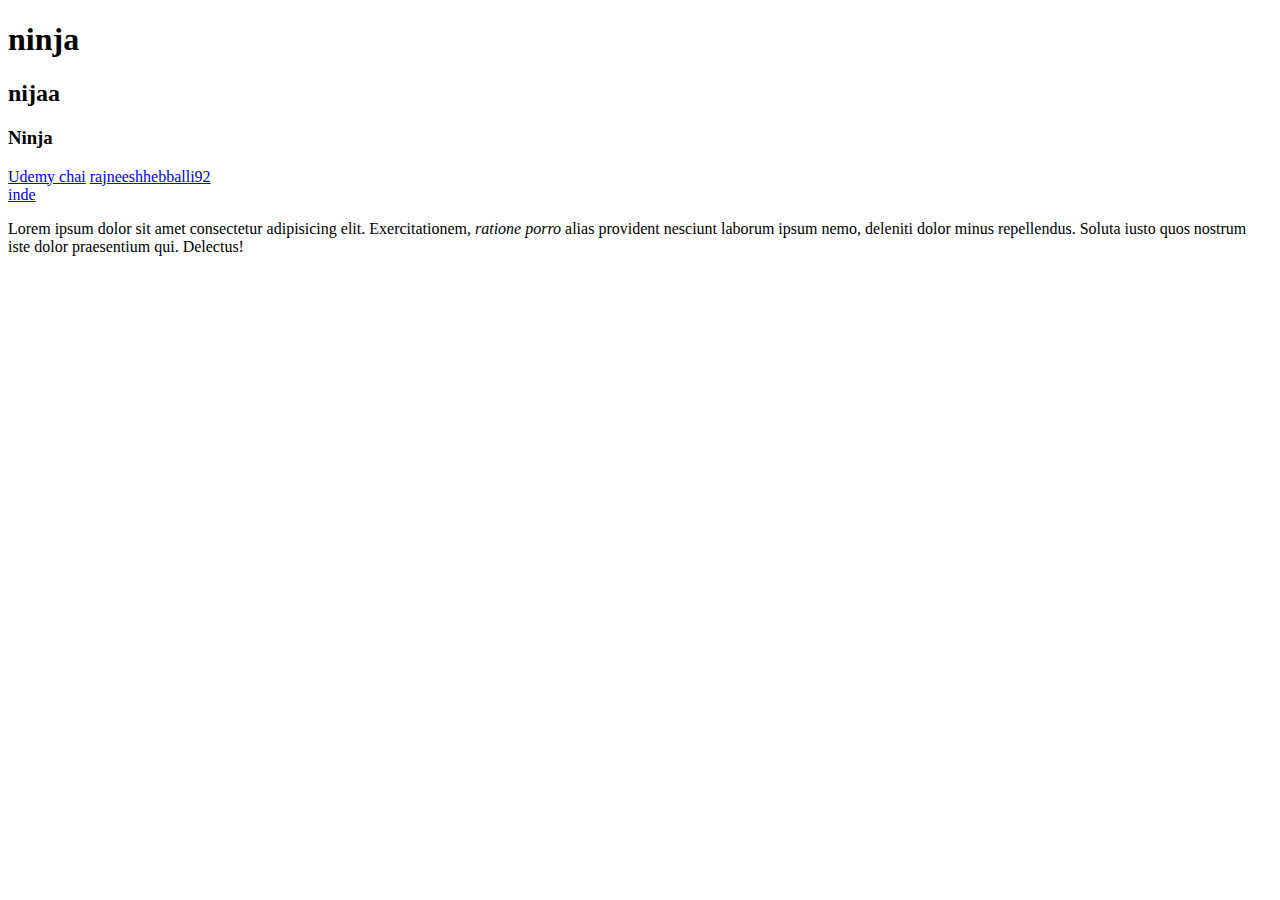
<file: Basics/index.html>
<!DOCTYPE html>
<html lang="en">
<head>
    <meta charset="UTF-8">
    <meta name="viewport" content="width=device-width, initial-scale=1.0">
    <title>Headonsss</title>
</head>
<body>
    <h1 title="Chaicode">ninja</h1>
    <h2 title="new tool tip">nijaa</h2>
    <h3>Ninja</h3>
    <a href="https://www.udemy.com/course/web-dev-master/learn/lecture/45549587#notes"> Udemy chai</a>
    <a href="mailto:rajneeshhebballi92@gmail.com"> rajneeshhebballi92</a>
    <li><a href="0_intro.html"> inde</a></li>
    <p>Lorem ipsum dolor sit amet consectetur adipisicing elit. Exercitationem, <em>ratione porro</em> alias provident nesciunt laborum ipsum nemo, deleniti dolor minus repellendus. Soluta iusto quos nostrum iste dolor praesentium qui. Delectus!</p>
</body>
</html>
</file>
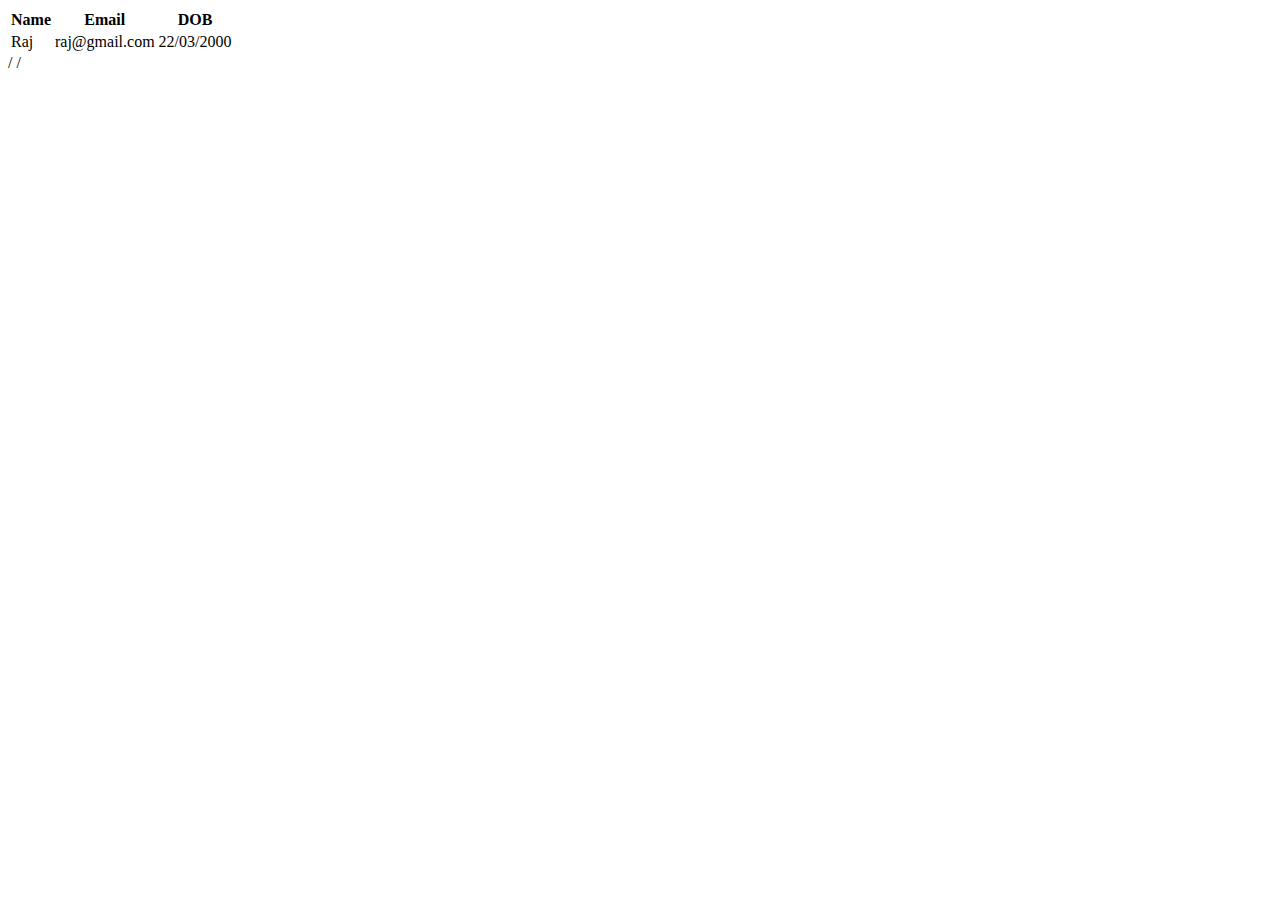
<file: Basics/03_tables.html>
<!DOCTYPE html>
<html lang="en">
<head>
    <meta charset="UTF-8">
    <meta name="viewport" content="width=device-width, initial-scale=1.0">
    <title>Document</title>
</head>
<body>
    <table>
        <tr>
            <th>Name</th>
            <th>Email</th>
            <th>DOB</th>
        </tr>
        <tr>
            <td>Raj</td>
            <td>raj@gmail.com</td>
            <td>22/03/2000</td>
        </tr>
    </table>/
</body>
</html>/
</file>
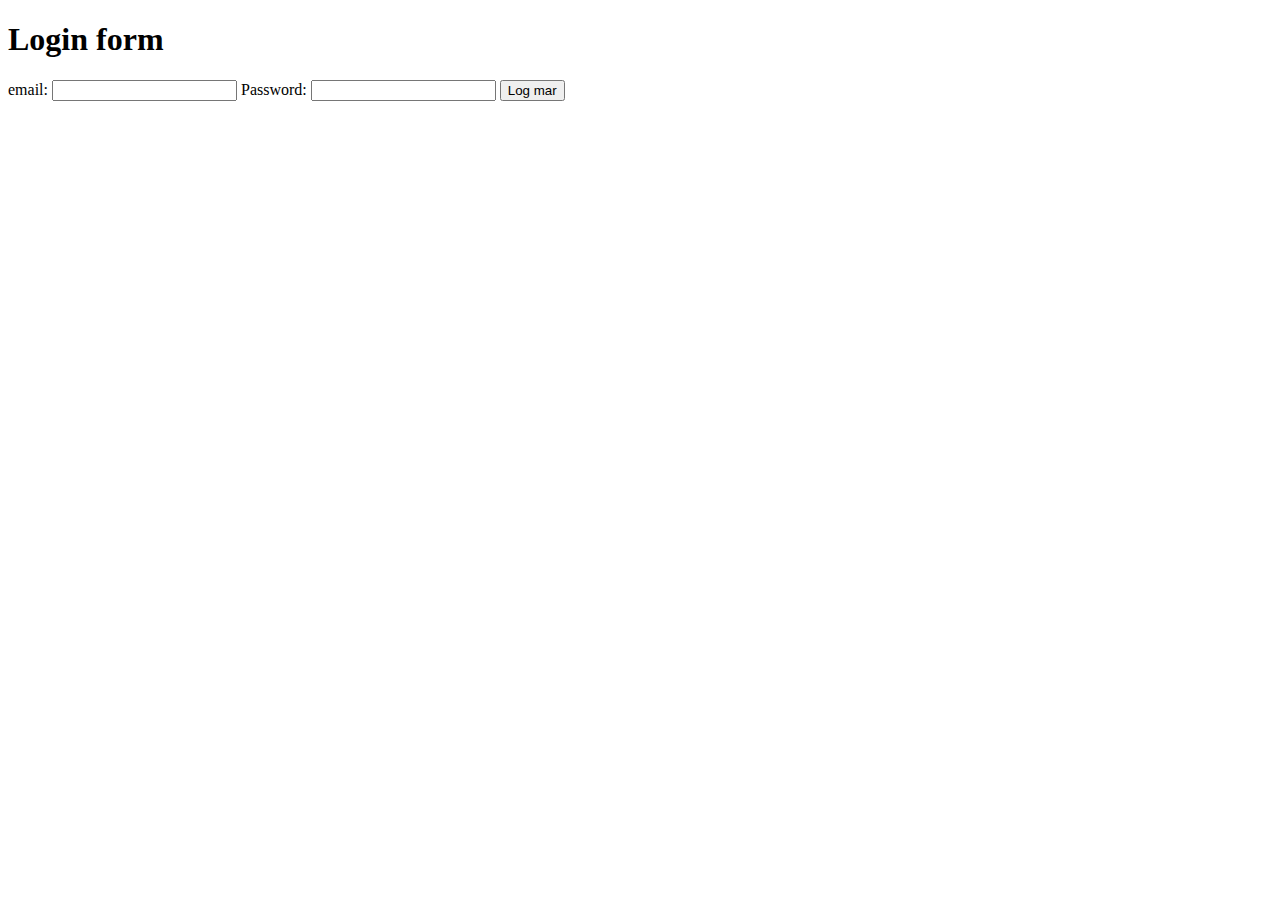
<file: Basics/04_form.html>
<!DOCTYPE html>
<html lang="en">
<head>
    <meta charset="UTF-8">
    <meta name="viewport" content="width=device-width, initial-scale=1.0">
    <title>forms</title>
</head>
<body>
    <h1>Login form</h1>
    <form>
        <label for="email">
            email:
            <input type="text"name"email">
        </label>
        <label for="Password">
            Password:
            <input type="password"name"Password" id="">
        </label>
        <button type="reset">Log mar</button>
    </form>
</body>
</html>
</file>
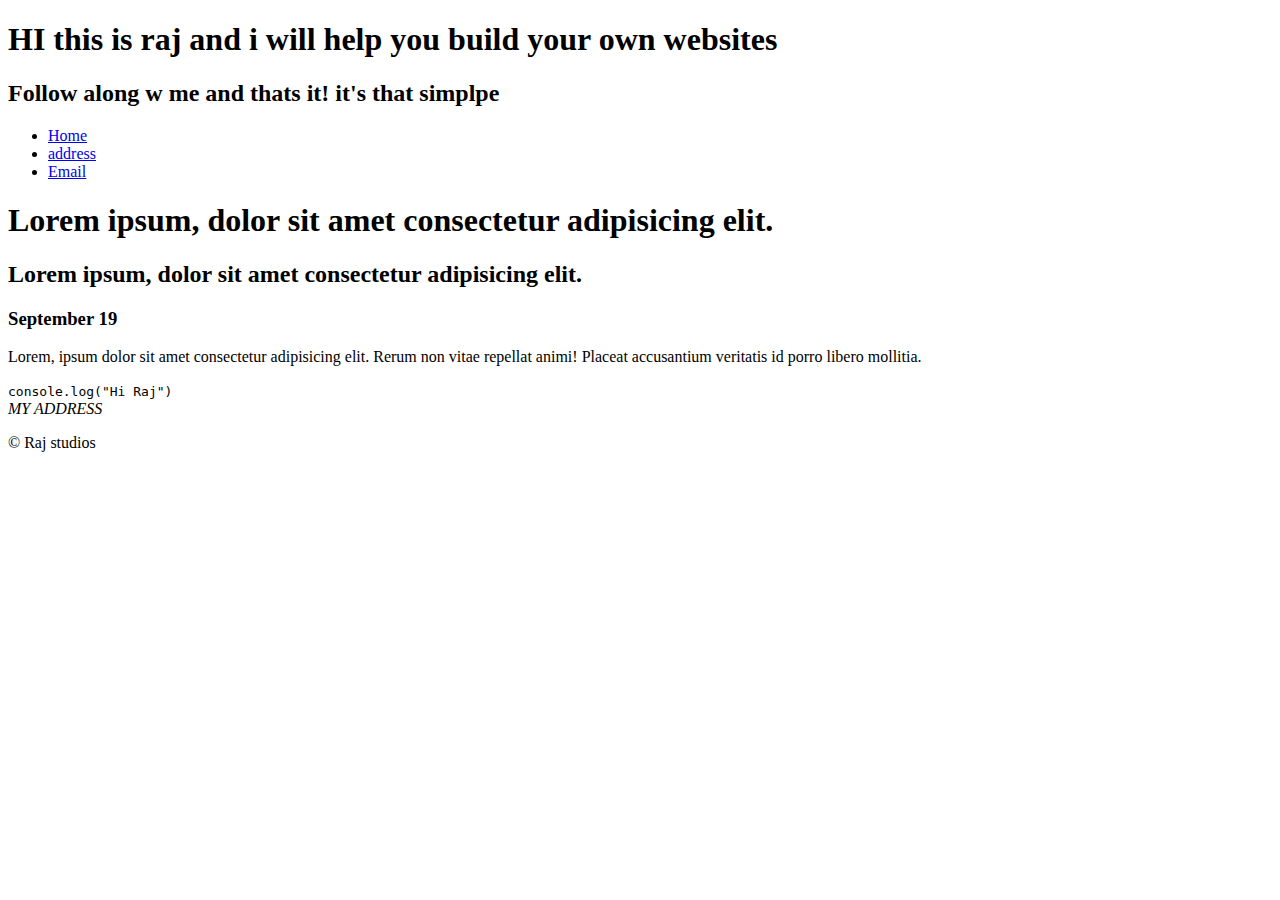
<file: Basics/05_semantics.html>
<!DOCTYPE html>
<html lang="en">
  <head>
    <meta charset="UTF-8" />
    <meta name="viewport" content="width=device-width, initial-scale=1.0" />
    <title>Gym Shark</title>
  </head>
  <body>
    <header>
      <hgroup>
        <h1>
          HI this is raj and i will help you build your own websites
        </h1>
        <h2>
         Follow along w me and thats it! it's that simplpe
        </h2>
      </hgroup>
    </header>
    <nav>
        <ul>
            <li><a href="HOME">Home</a></li>
            <li><a href="heh">address</a></li>
            <li><a href="hoho">Email</a></li>
        </ul>
    </nav>
    <article>
      <h1>Lorem ipsum, dolor sit amet consectetur adipisicing elit.</h1>
      <h2>Lorem ipsum, dolor sit amet consectetur adipisicing elit.</h2>
      <h3><time datetime="2024-08-02"> September 19</time></h3>
    </article>
    <article>
      <section>
        <p>
          Lorem, ipsum dolor sit amet consectetur adipisicing elit. Rerum non
          vitae repellat animi! Placeat accusantium veritatis id porro libero
          mollitia.
        </p>
      </section>
      <section>
        <code> console.log("Hi Raj")</code>
      </section>
    </article>
    <footer>
      <address>MY ADDRESS</address>
      <p>&copy; Raj studios</p>
    </footer>
  </body>
</html>
</file>
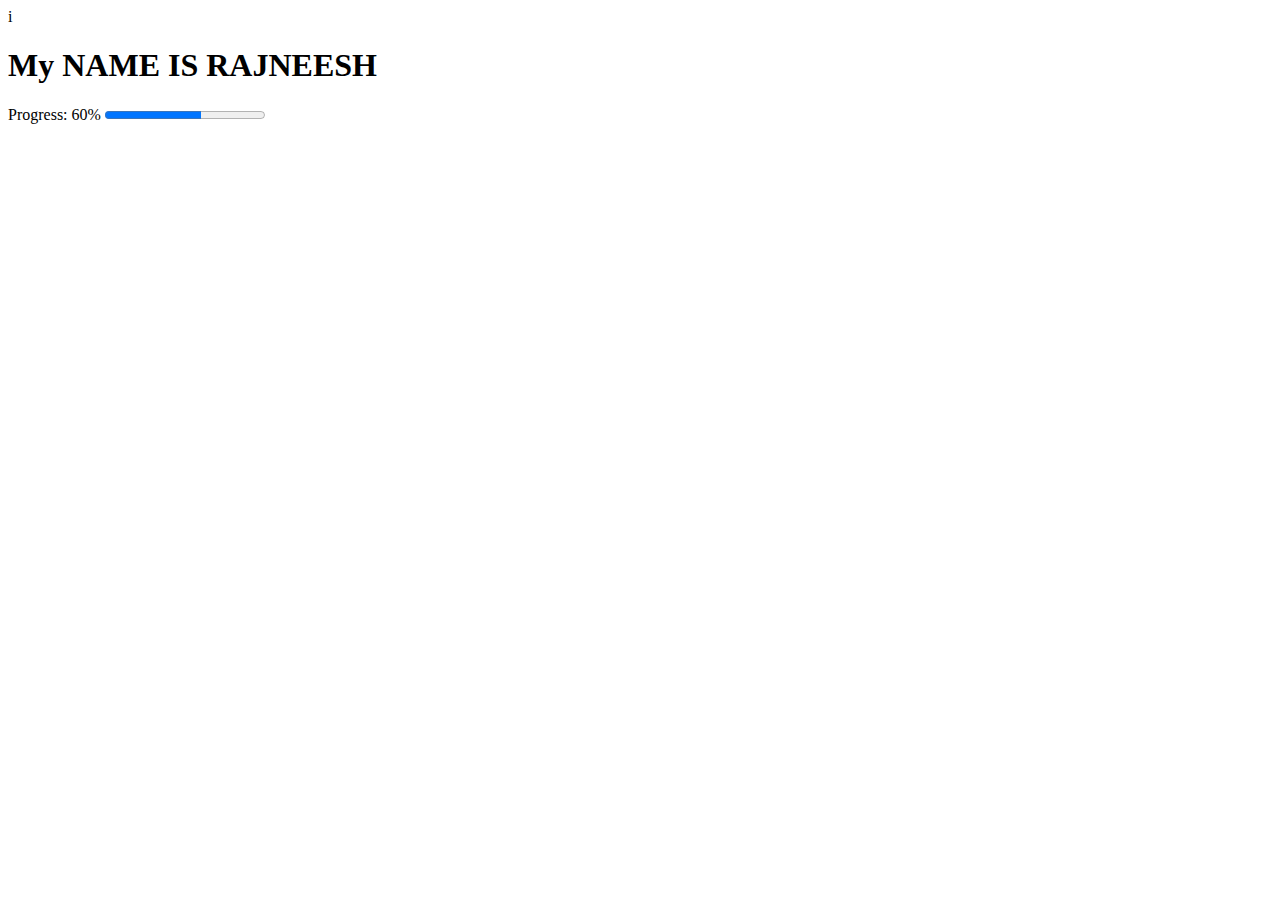
<file: Basics/0_intro.html>
i<!DOCTYPE html>
<html lang="en">
  <head>
    <meta charset="UTF-8" />
    <meta name="viewport" content="width=device-width, initial-scale=1.0" />
    <title>Document</title>
  </head>
  <body>
    <h1>My NAME IS RAJNEESH</h1>

    <label for="progress">Progress: 60%</label>
    <progress id="progress" value="60" max="100"></progress>
  </body>
</html>
</file>
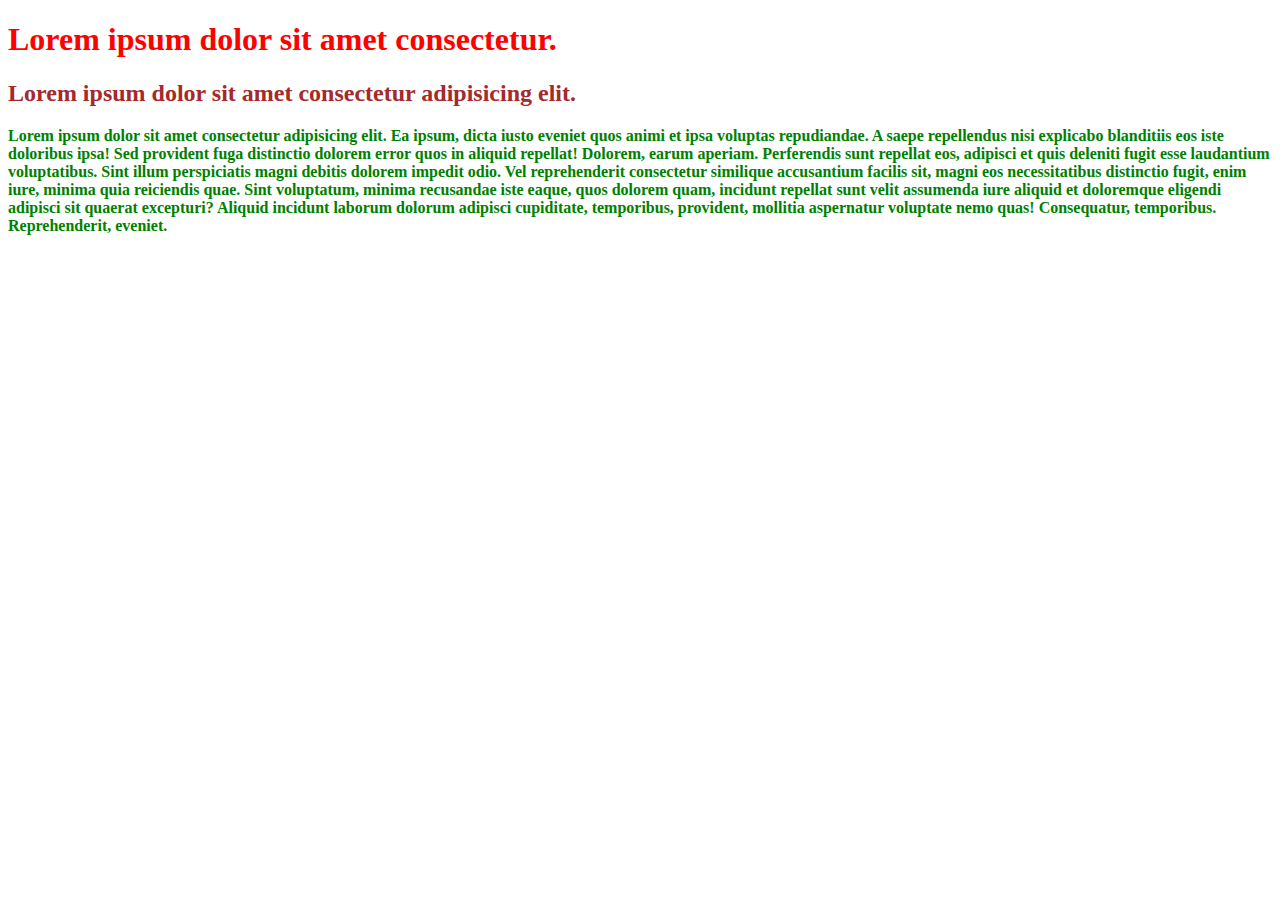
<file: Basics/css/01_basics.html>
<!DOCTYPE html>
<html lang="en">
  <head>
    <meta charset="UTF-8" />
    <meta name="viewport" content="width= , initial-scale=1.0" />
    <title>CSS BASICS</title>
    <style>
      h2 {
        color: brown;
      }
      h1 {
        color: red;
      }
      p {
        color: green;
      }
    </style>
    <link rel="stylesheet" href="style.css" />
  </head>
  <body>
    <h1>Lorem ipsum dolor sit amet consectetur.</h1>
    <h2>Lorem ipsum dolor sit amet consectetur adipisicing elit.</h2>
    <p>
      Lorem ipsum dolor sit amet consectetur adipisicing elit. Ea ipsum, dicta
      iusto eveniet quos animi et ipsa voluptas repudiandae. A saepe repellendus
      nisi explicabo blanditiis eos iste doloribus ipsa! Sed provident fuga
      distinctio dolorem error quos in aliquid repellat! Dolorem, earum aperiam.
      Perferendis sunt repellat eos, adipisci et quis deleniti fugit esse
      laudantium voluptatibus. Sint illum perspiciatis magni debitis dolorem
      impedit odio. Vel reprehenderit consectetur similique accusantium facilis
      sit, magni eos necessitatibus distinctio fugit, enim iure, minima quia
      reiciendis quae. Sint voluptatum, minima recusandae iste eaque, quos
      dolorem quam, incidunt repellat sunt velit assumenda iure aliquid et
      doloremque eligendi adipisci sit quaerat excepturi? Aliquid incidunt
      laborum dolorum adipisci cupiditate, temporibus, provident, mollitia
      aspernatur voluptate nemo quas! Consequatur, temporibus. Reprehenderit,
      eveniet.
    </p>
  </body>
</html>
</file>
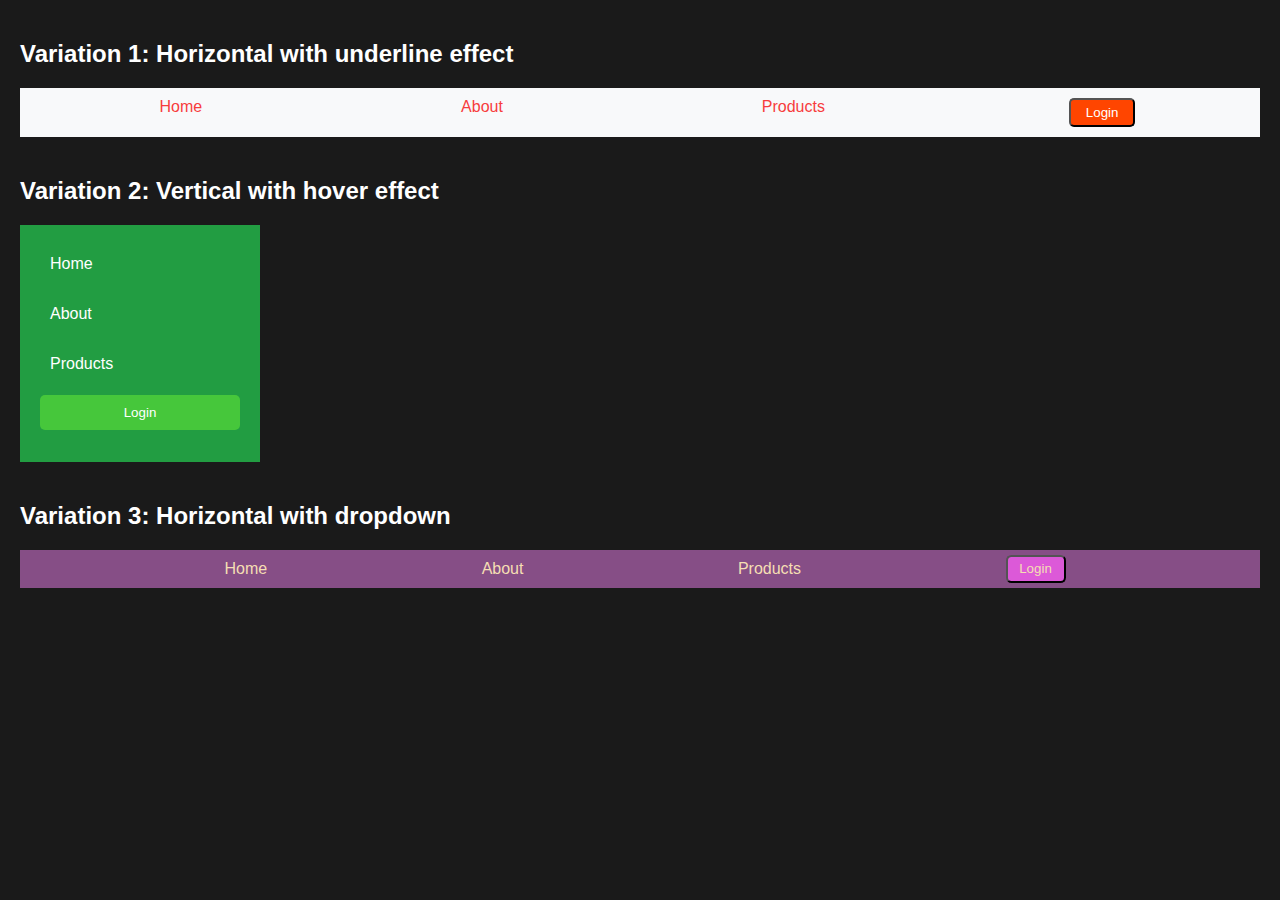
<file: Basics/css/02_navbar.html>
<!DOCTYPE html>
<html lang="en">
  <head>
    <meta charset="UTF-8" />
    <meta name="viewport" content="width=device-width, initial-scale=1.0" />
    <title>Navbar_project</title>
    <style>
      body {
        font-family: Arial, "Helvetica Neue", Helvetica, sans-serif;
        margin: 0;
        padding: 20px;
        background-color: #1a1a1a;
        color: #fff;
      }
      .nav_container {
        margin-bottom: 40px;
      }
      h2 {
        margin-bottom: 20px;
      }
      .nav1 {
        background-color: #f8f9fa;
        padding: 10px;
      }
      .nav1 ul {
        margin: 0px;
        padding: 0px;
        list-style-type: none;
        display: flex;
        justify-content: space-around;
      }
      .nav1 a {
        text-decoration: none;
        /* background-color: orangered; */
        color: #f73d3d;
        padding: 5px 15px;
        border-radius: 5px;
        position: relative;
      }
      .nav1 a::after {
        content: "";
        position: absolute;
        height: 2px;
        width: 100%;
        bottom: 0;
        left: 0;
        background-color: orange;
        transform: scaleX(0);
        transition: transform 0.3s ease-in-out;
      }
      .nav1 a:hover::after {
        transform: scaleX(1);
      }
      .nav1 .Login_btn {
        color: #fff;
        background-color: orangered;
        padding: 5px 15px;
        border-radius: 5px;
        cursor: crosshair;
      }
      .nav2 {
        /* border: 2px solid red; */
        background-color: #229d42;
        width: 200px;
        padding: 20px;
      }
      .nav2 ul {
        list-style-type: none;
        margin: 0;
        padding: 0;
      }
      .nav2 li {
        margin-bottom: 12px;
      }
      .nav2 a {
        text-decoration: none;
        color: #fff;
        display: block;
        width: 100%;
        padding: 10px;
      }
      .nav2 a:hover {
        background-color: #00b509;
      }
      .nav2 a:active {
        background-color: #12d4b7;
      }
      .nav2 .login_btn {
        background-color: #5ce1379d;
        color: white;
        padding: 3px;
        width: 100%;
        height: 35px;
        border-radius: 5px;
        border: none;
        margin-left: 0px;
        cursor: pointer;
      }
      .nav2 .login_btn:hover {
        background-color: #0ee20a;
      }
      .nav3 {
        background-color: #e47ce48a;
      }
      .nav3 ul {
        list-style-type: none;
        padding: 0;
        margin: 0;
        display: flex;
        justify-content: space-evenly;
        align-items: center;
      }
      .nav3 a {
        text-decoration: none;
        color: wheat;
        padding: 10px;
        display: block;
      }
      .nav3 .dropdown-content {
        /* background-color: #fff; */
        display: none;
      }
      .nav3 .dropdown-content a:hover {
        background-color: #6810ac;
      }

      .nav3 .dropdown:hover .dropdown-content {
        display: block;
        position: absolute;
        background-color: #e47ce48a;
        min-width: 10px;
      }
      .nav3 .login-btn {
        background-color: #dc59d8;
        color: wheat;
        padding: 4.5px;
        border-radius: 5.5px;
        width: 60px;
      }
      .nav3 .login-btn:hover {
        background-color: #bb13ee;
      }
    </style>
  </head>
  <body>
    <div class="nav_container">
      <h2>Variation 1: Horizontal with underline effect</h2>
      <nav class="nav1">
        <ul>
          <li><a href="Home">Home</a></li>
          <li><a href="About">About</a></li>
          <li><a href="Products">Products</a></li>
          <li><button class="Login_btn">Login</button></li>
        </ul>
      </nav>
    </div>
    <div class="nav_container">
      <h2>Variation 2: Vertical with hover effect</h2>
      <nav class="nav2">
        <ul>
          <li><a href="Home">Home</a></li>
          <li><a href="About">About</a></li>
          <li><a href="Products">Products</a></li>
          <li><button class="login_btn">Login</button></li>
        </ul>
      </nav>
    </div>
    <div class="nav_container">
      <h2>Variation 3: Horizontal with dropdown</h2>
      <nav class="nav3">
        <ul>
          <li><a href="#">Home</a></li>
          <li class="dropdown">
            <a href="#">About</a>
            <div class="dropdown-content">
              <a href="#">Our story</a>
              <a href="#">Team</a>
              <a href="#">contact</a>
            </div>
          </li>
          <li><a href="#">Products</a></li>
          <li><button class="login-btn">Login</button></li>
        </ul>
      </nav>
    </div>
  </body>
</html>
</file>
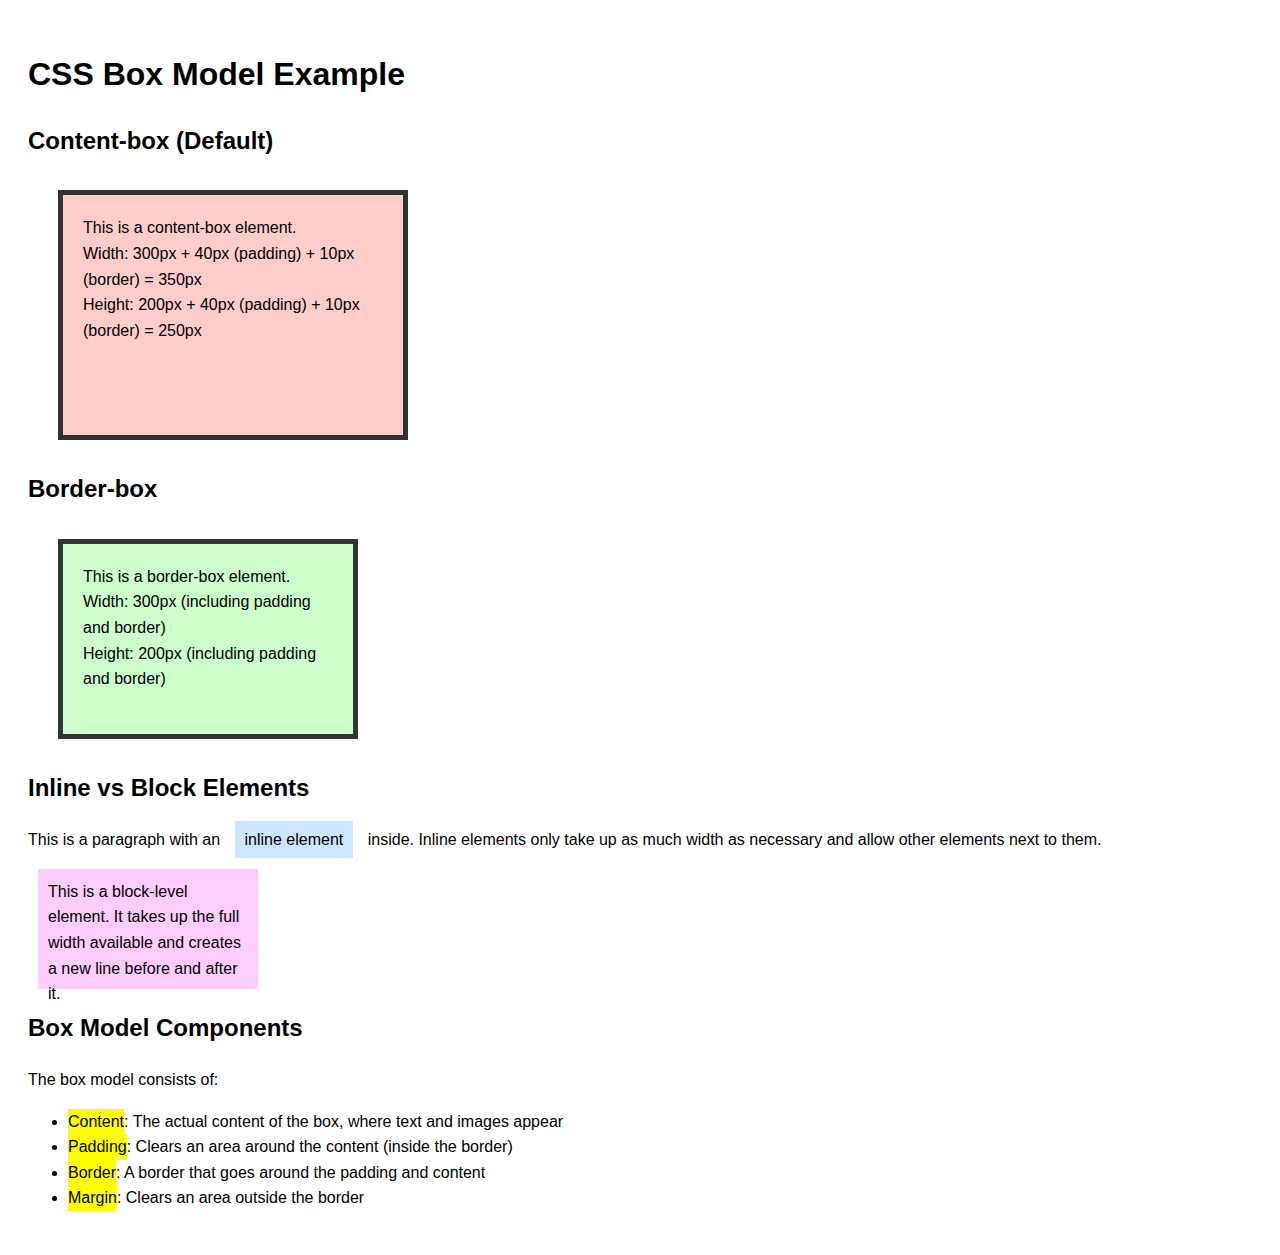
<file: Basics/css/boxmodel.html>
<!DOCTYPE html>
<html lang="en">
  <head>
    <meta charset="UTF-8" />
    <meta name="viewport" content="width=device-width, initial-scale=1.0" />
    <title>CSS Box Model Example</title>
    <style>
      body {
        font-family: Arial, sans-serif;
        line-height: 1.6;
        padding: 20px;
      }

      .box-model-demo {
        width: 300px;
        height: 200px;
        padding: 20px;
        border: 5px solid #333;
        margin: 30px;
        background-color: #f0f0f0;
      }

      .content-box {
        box-sizing: content-box;
        background-color: #ffcccc;
      }

      .border-box {
        box-sizing: border-box;
        background-color: #ccffcc;
      }

      .box-model-demo p {
        margin: 0;
      }

      .highlight {
        background-color: yellow;
        display: inline-block;
      }

      .inline-example {
        background-color: #cce6ff;
        padding: 10px;
        margin: 10px;
        /* Inline elements ignore width and height */
        width: 200px;
        height: 100px;
      }

      .block-example {
        background-color: #ffccff;
        padding: 10px;
        margin: 10px;
        width: 200px;
        height: 100px;
      }
    </style>
  </head>
  <body>
    <h1>CSS Box Model Example</h1>

    <h2>Content-box (Default)</h2>
    <div class="box-model-demo content-box">
      <p>This is a content-box element.</p>
      <p>Width: 300px + 40px (padding) + 10px (border) = 350px</p>
      <p>Height: 200px + 40px (padding) + 10px (border) = 250px</p>
    </div>

    <h2>Border-box</h2>
    <div class="box-model-demo border-box">
      <p>This is a border-box element.</p>
      <p>Width: 300px (including padding and border)</p>
      <p>Height: 200px (including padding and border)</p>
    </div>

    <h2>Inline vs Block Elements</h2>
    <p>
      This is a paragraph with an
      <span class="inline-example">inline element</span> inside. Inline elements
      only take up as much width as necessary and allow other elements next to
      them.
    </p>

    <div class="block-example">
      This is a block-level element. It takes up the full width available and
      creates a new line before and after it.
    </div>

    <h2>Box Model Components</h2>
    <p>The box model consists of:</p>
    <ul>
      <li>
        <span class="highlight">Content</span>: The actual content of the box,
        where text and images appear
      </li>
      <li>
        <span class="highlight">Padding</span>: Clears an area around the
        content (inside the border)
      </li>
      <li>
        <span class="highlight">Border</span>: A border that goes around the
        padding and content
      </li>
      <li>
        <span class="highlight">Margin</span>: Clears an area outside the border
      </li>
    </ul>
  </body>
</html>
</file>
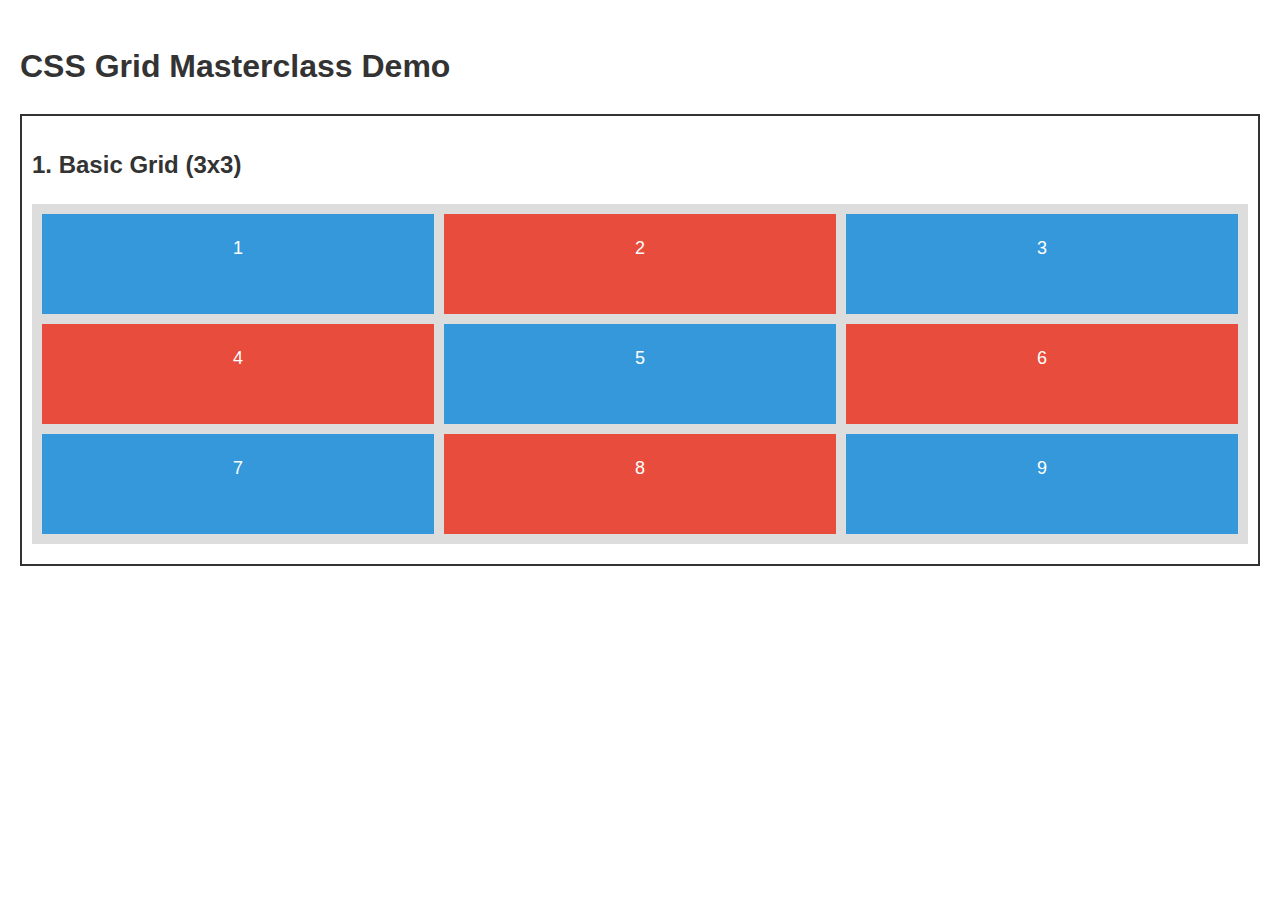
<file: Basics/css/grid_masterClass.html>
<!DOCTYPE html>
<html lang="en">
<head>
    <meta charset="UTF-8">
    <meta name="viewport" content="width=device-width, initial-scale=1.0">
    <title>Document</title>
</head>
 <style>
        body{
            font-family: Arial, Helvetica, sans-serif;
            line-height: 1.6;
            margin: 0;
            padding: 20px;
            background-color: white;
        }
         h1,
      h2 {
        color: #333;
         }
      .container {
        background-color: #fff;
        border: 2px solid #333;
        margin-bottom: 20px;
        padding: 10px;
      }
      .grid-container {
        display: grid;
        gap: 10px;
        background-color: #ddd;
        padding: 10px;
        margin-bottom: 10px;
      }
      .box {
        background-color: #3498db;
        color: white;
        padding: 20px;
        font-size: 18px;
        text-align: center;
      }
      .box:nth-child(even) {
        background-color: #e74c3c;
      }
    </style>
     </head>
  <body>
    <h1>CSS Grid Masterclass Demo</h1>

    <div class="container">
      <h2>1. Basic Grid (3x3)</h2>
      <div
        class="grid-container"
        style="
          grid-template-columns: repeat(3, 1fr);
          grid-template-rows: repeat(3, 100px);
        "
      >
        <div class="box">1</div>
        <div class="box">2</div>
        <div class="box">3</div>
        <div class="box">4</div>
        <div class="box">5</div>
        <div class="box">6</div>
        <div class="box">7</div>
        <div class="box">8</div>
        <div class="box">9</div>
      </div>
    </div>
</body>
</html>
</file>
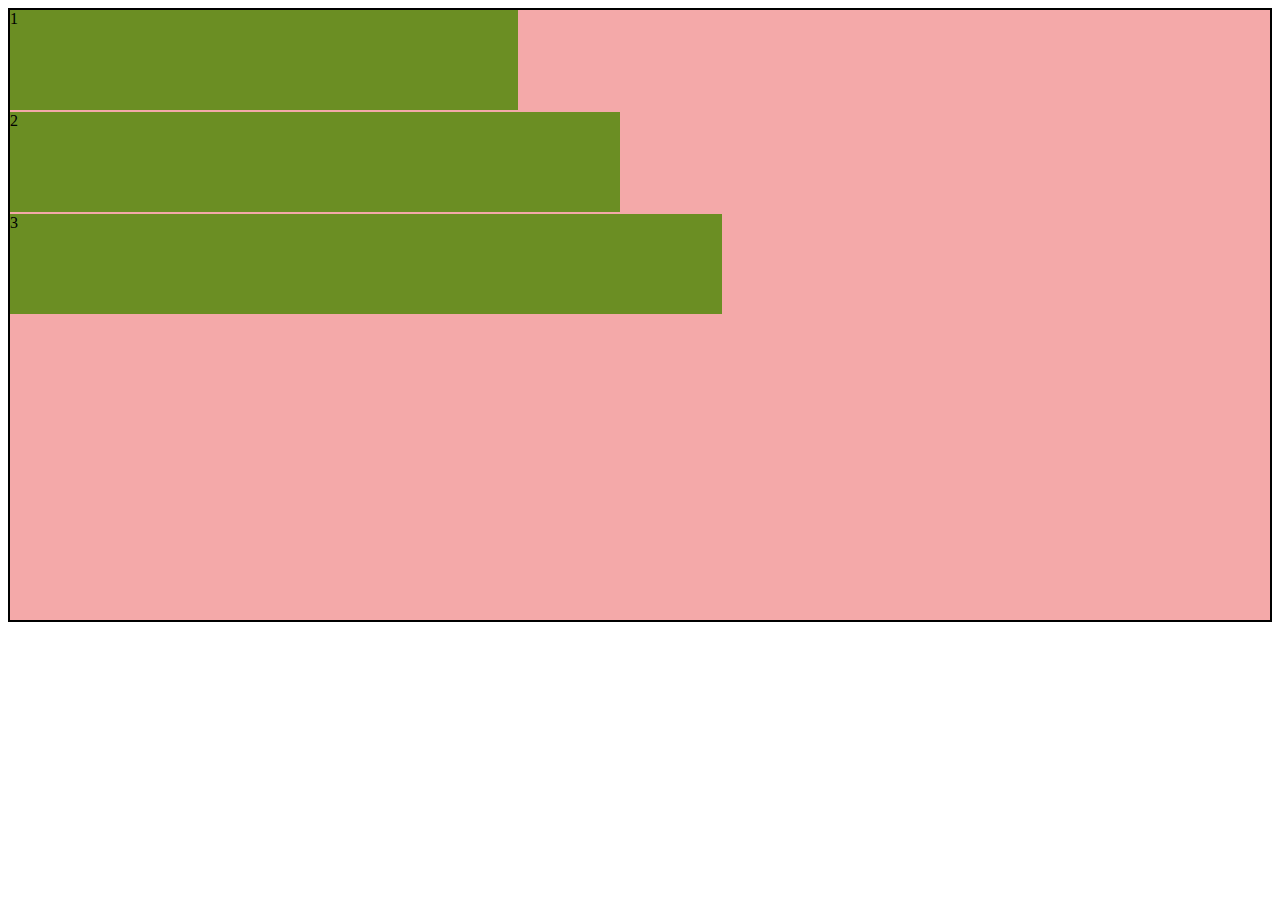
<file: Basics/css/gridbasic.html>
<!DOCTYPE html>
<html lang="en">
  <head>
    <meta charset="UTF-8" />
    <meta name="viewport" content="width=device-width, initial-scale=1.0" />
    <title>basicgrid</title>
    <style>
      .container {
        display: grid;
        grid-template-rows: 100px 100px 100px 100px 100px 100px;
        grid-template-columns: 100px 100px 100px 100px 100px 100px 100px;
        gap: 2px;
        border: 2px solid black;
        background-color: #f4a9a9;
      }
      .item {
        background-color: olivedrab;
      }
      .item-1 {
        grid-row: 1/1;
        grid-column: 1/6;
      }
      .item-2 {
        grid-row: 2/3;
        grid-column: 1/7;
      }
      .item-3 {
        grid-row: 3/4;
        grid-column: 1/8;
      }
    </style>
  </head>
  <body>
    <div class="container">
      <div class="item item-1">1</div>
      <div class="item item-2">2</div>
      <div class="item item-3">3</div>
    </div>
  </body>
</html>
</file>
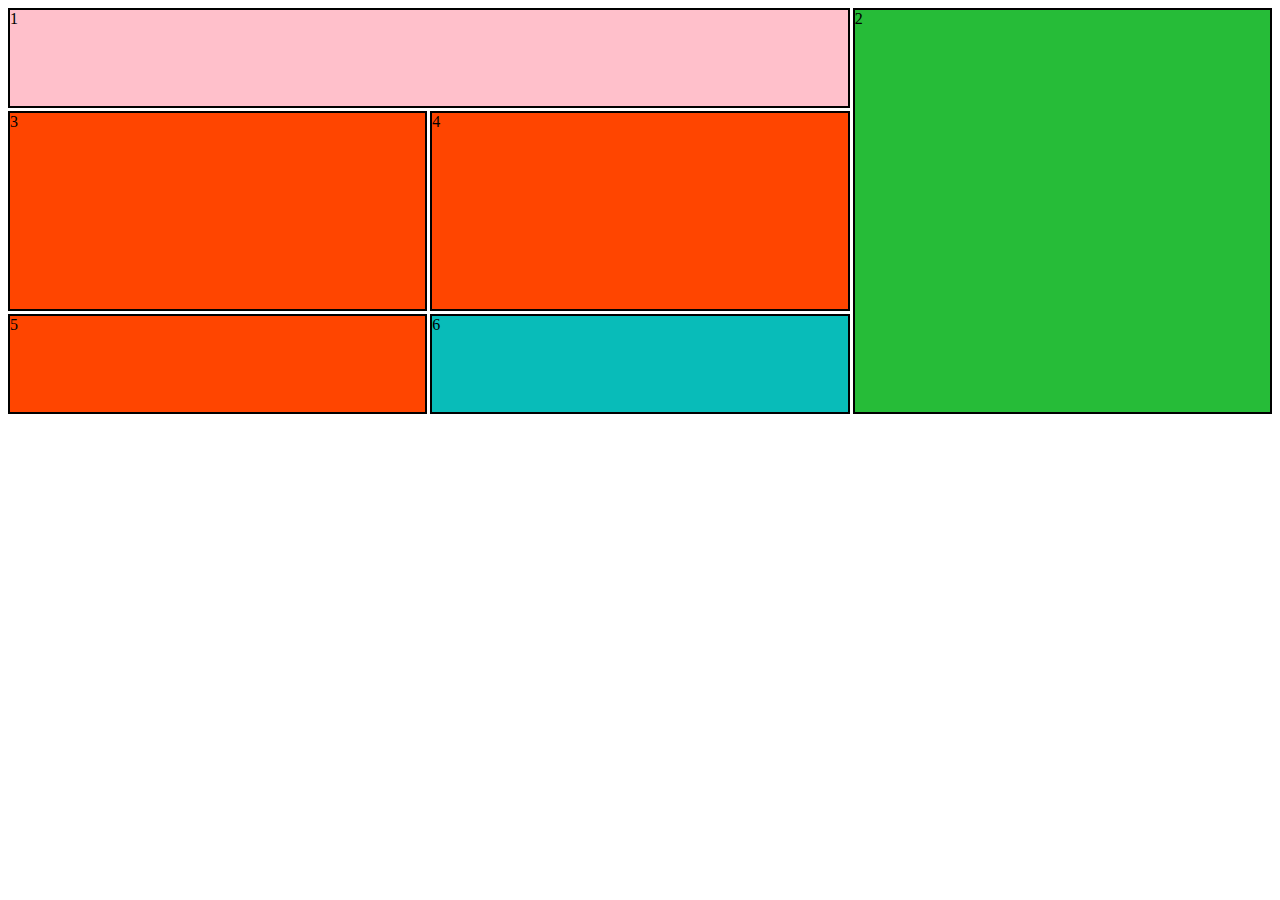
<file: Basics/css/Gridbasics.html>
<!DOCTYPE html>
<html lang="en">
  <head>
    <meta charset="UTF-8" />
    <meta name="viewport" content="width=device-width, initial-scale=1.0" />
    <title>Grid Introduction</title>
    <style>
      .grid-container {
        display: grid;
        grid-template-columns: repeat(3,1fr);
        grid-template-rows: 100px 200px 100px;
        gap: 3px;

      }
      .item {
        background-color: orangered;
        border: 2px solid black;
      }
      .item1{
        background-color: pink;
        grid-column: 1/3;
        grid-row: 1/2;
      }
      .item2{
        background-color: #26bc38;
        grid-column: 3/4;
        grid-row: 1/4;
      }
      
      .item6{
        background-color: #08bcb9;
        grid-column: 2/2;
      }
    </style>
  </head>
  <body>
    <div class="grid-container">
      <div class="item item1">1</div>
      <div class="item item2">2</div>
      <div class="item item3">3</div>
      <div class="item item4">4</div>
      <div class="item item5">5</div>
      <div class="item item6">6</div>
    </div>
  </body>
</html>
</file>
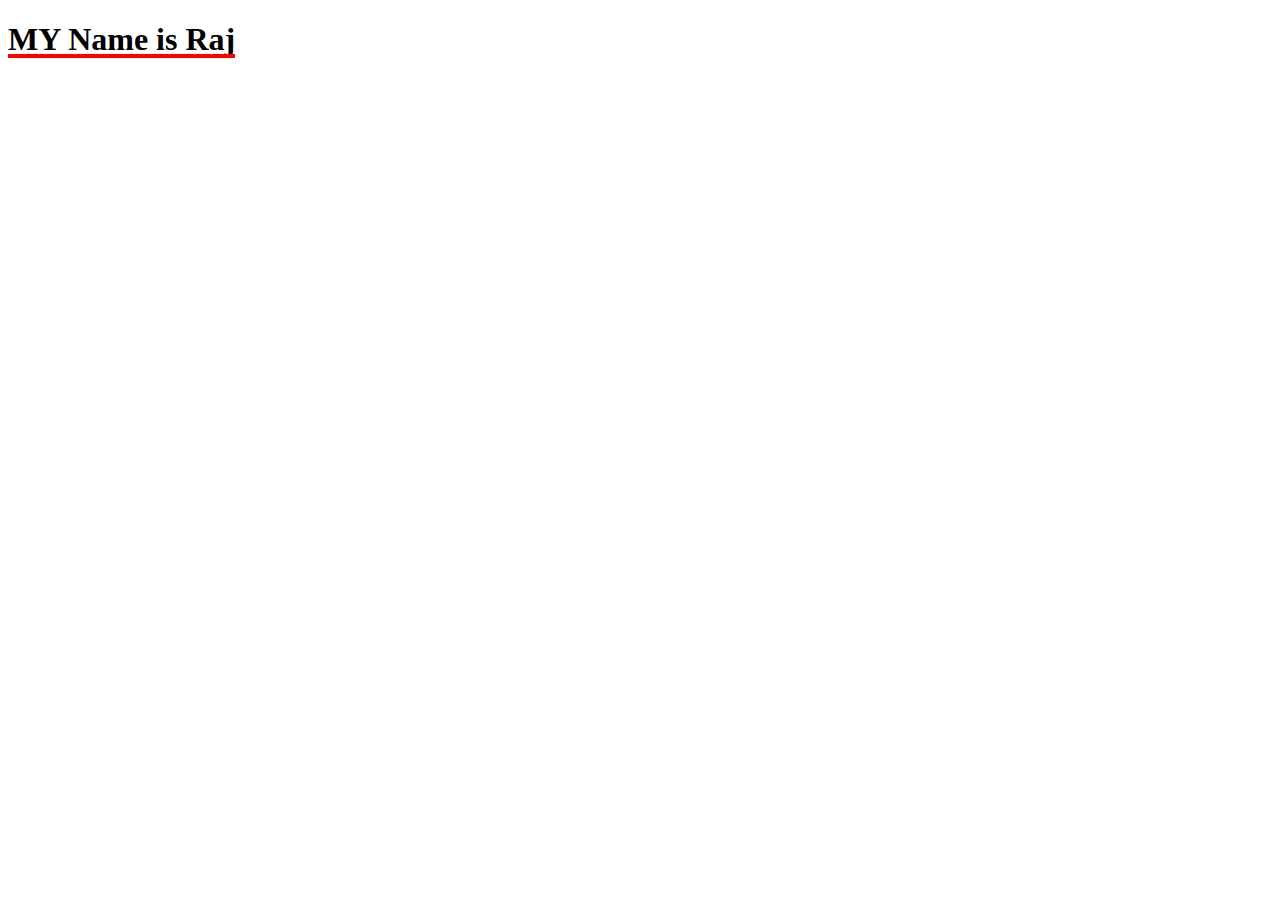
<file: Basics/css/pseudo_after_practice.html>
<!DOCTYPE html>
<html lang="en">
  <head>
    <meta charset="UTF-8" />
    <meta name="viewport" content="width=device-width, initial-scale=1.0" />
    <title>Document</title>
    <style>
      h1 {
        font-family:'Times New Roman', Times, serif;
        position: relative;
        width: max-content;
      }
      h1::after {
        content: "";
        background-color: red;
        height: 4px;
        width: 100%;
        position: absolute;
        bottom: 0;
        left: 0;
      }
    </style>
  </head>
  <body>
    <h1>MY Name is Raj</h1>
  </body>
</html>
</file>
<file: Basics/css/style.css>
p{
    font-weight: bold;
}
</file>
